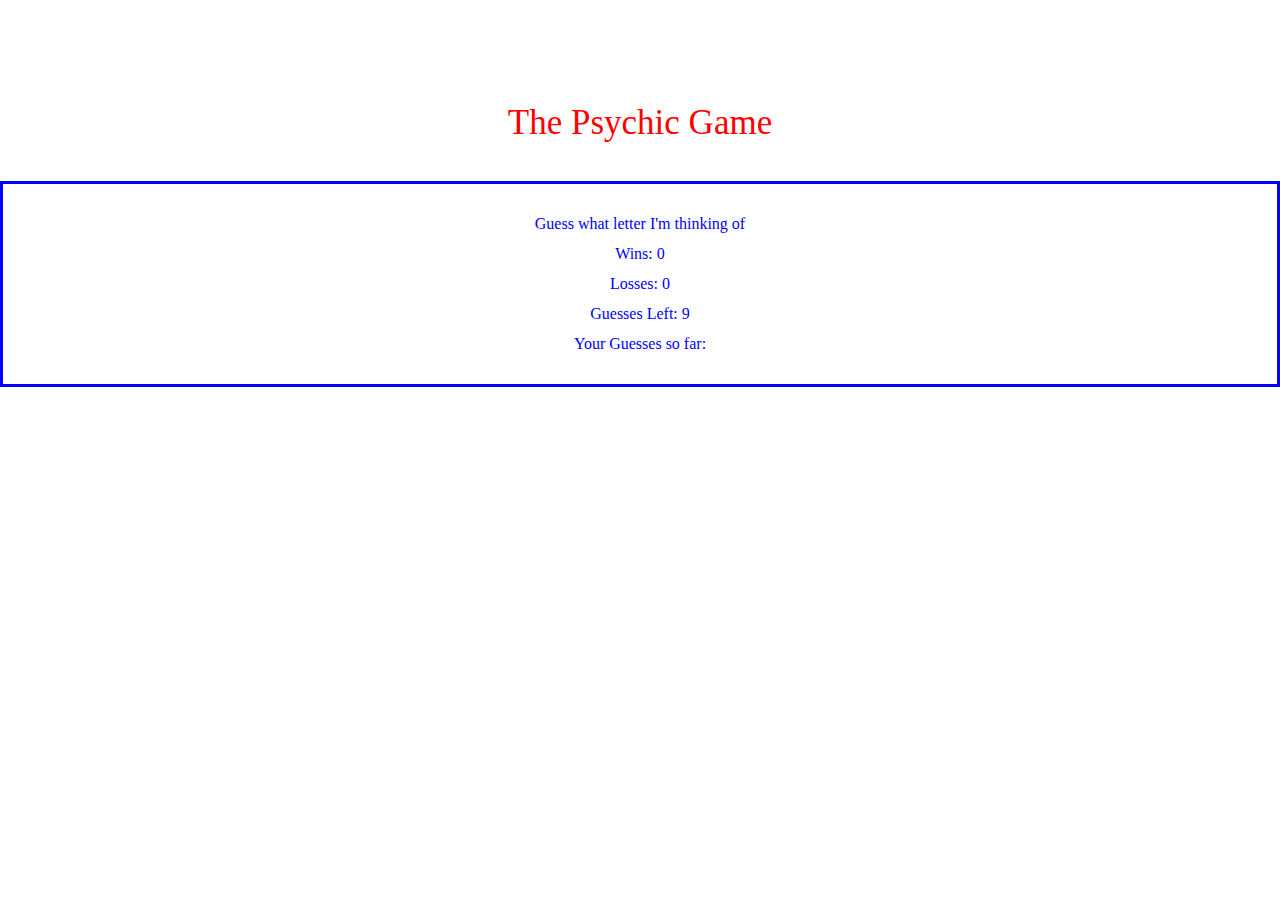
<file: index.html>
<!DOCTYPE html>
<html lang="en">
<head>
    <meta charset="UTF-8">
    <meta name="viewport" content="width=device-width, initial-scale=1.0">
    <meta http-equiv="X-UA-Compatible" content="ie=edge">
    <link rel="stylesheet" href="assets/css/reset.css">
    <link rel="stylesheet" href="assets/css/style.css">
    <title>Psychic Game</title>
</head>

<body>
        <div class="spacing"></div>
    <div class="box">
    
    <h1>The Psychic Game</h1>
    <br>

    <div class="container">
        <p><strong> Guess what letter I'm thinking of</strong></p>
        <p> Wins: <span id="wins-text">0</span> </p>
        <p> Losses: <span id="losses-text">0</span> </p>
        <p> Guesses Left: <span id="left-text">9</span></p>
        <p id="sofar-text"> Your Guesses so far: <span id="letter-guessed"></span></span></p>
    </div>
</div>
<script src="assets/javascript/game.js">
</script>

</body>

</html>
</file>
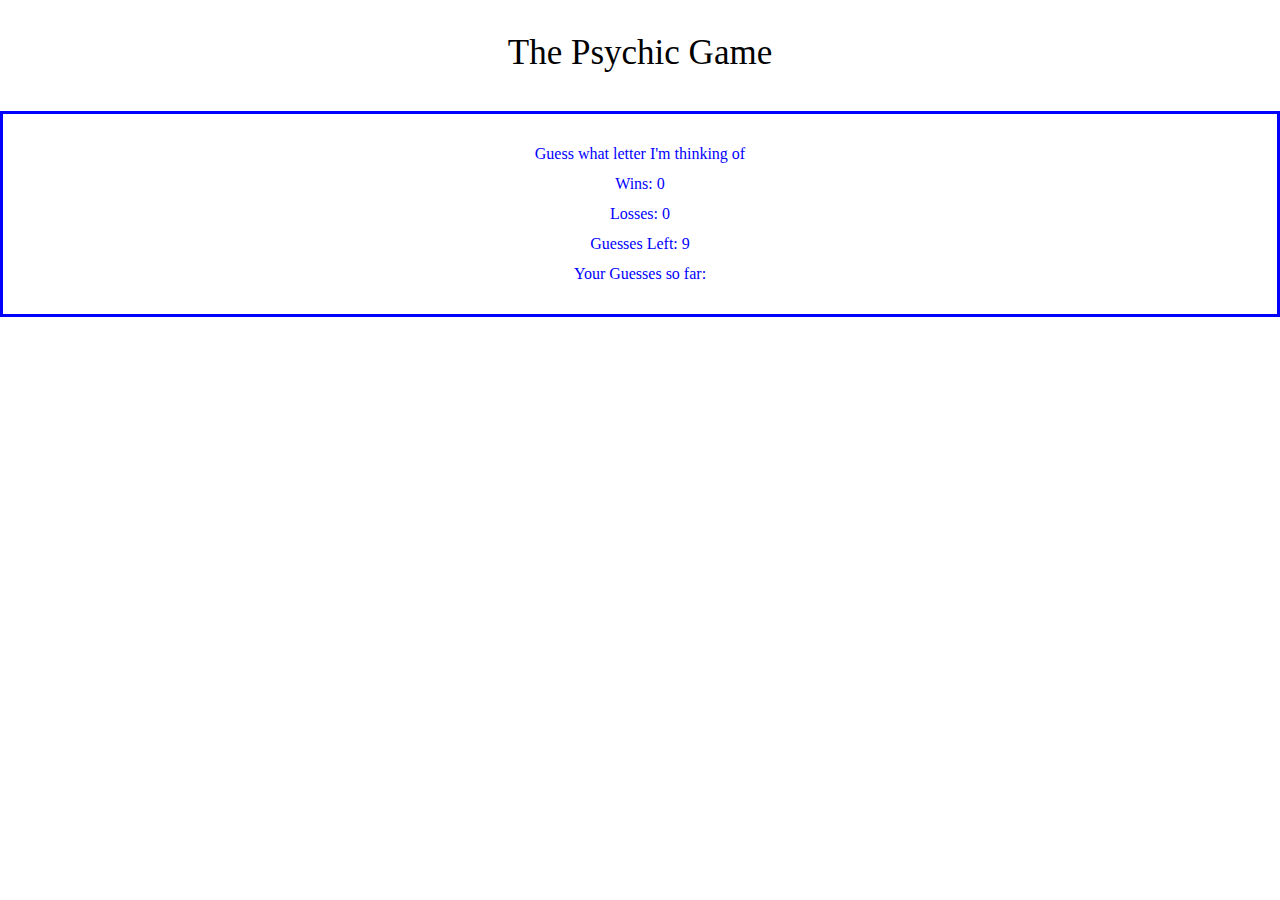
<file: html.html>
<!DOCTYPE html>
<html lang="en">
<head>
    <meta charset="UTF-8">
    <meta name="viewport" content="width=device-width, initial-scale=1.0">
    <meta http-equiv="X-UA-Compatible" content="ie=edge">
    <link rel="stylesheet" href="assets/css/reset.css">
    <link rel="stylesheet" href="assets/css/style.css">
    <title>Psychic Game</title>
</head>

<body>

    <h1>The Psychic Game</h1>
    <br>

    <div class="container">
        <p><strong> Guess what letter I'm thinking of</strong></p>
        <p> Wins: <span id="wins-text">0</span> </p>
        <p> Losses: <span id="losses-text">0</span> </p>
        <p> Guesses Left: <span id="left-text">9</span></p>
        <p id="sofar-text"> Your Guesses so far: <span id="letter-guessed"></span></span></p>
    </div>

<script src="assets/javascript/game.js">
</script>

 <!-- test -->
</body>

</html>
</file>
<file: assets/css/style.css>
h1 {
    font-size: 35px;
    padding: 25px;
    padding-top: 35px;
    text-align: center;
    border-width: 3px;
}

p{
    padding: 7px;
    text-align: center;
}

.spacing{
    height: 70px;
}

.box{
    color: red;
    
    text-align: center;
    display: inline;
    


}

.container{
    color:blue;
    border-style: solid;
    border-width: 3px;
    padding: 25px;
}
</file>
